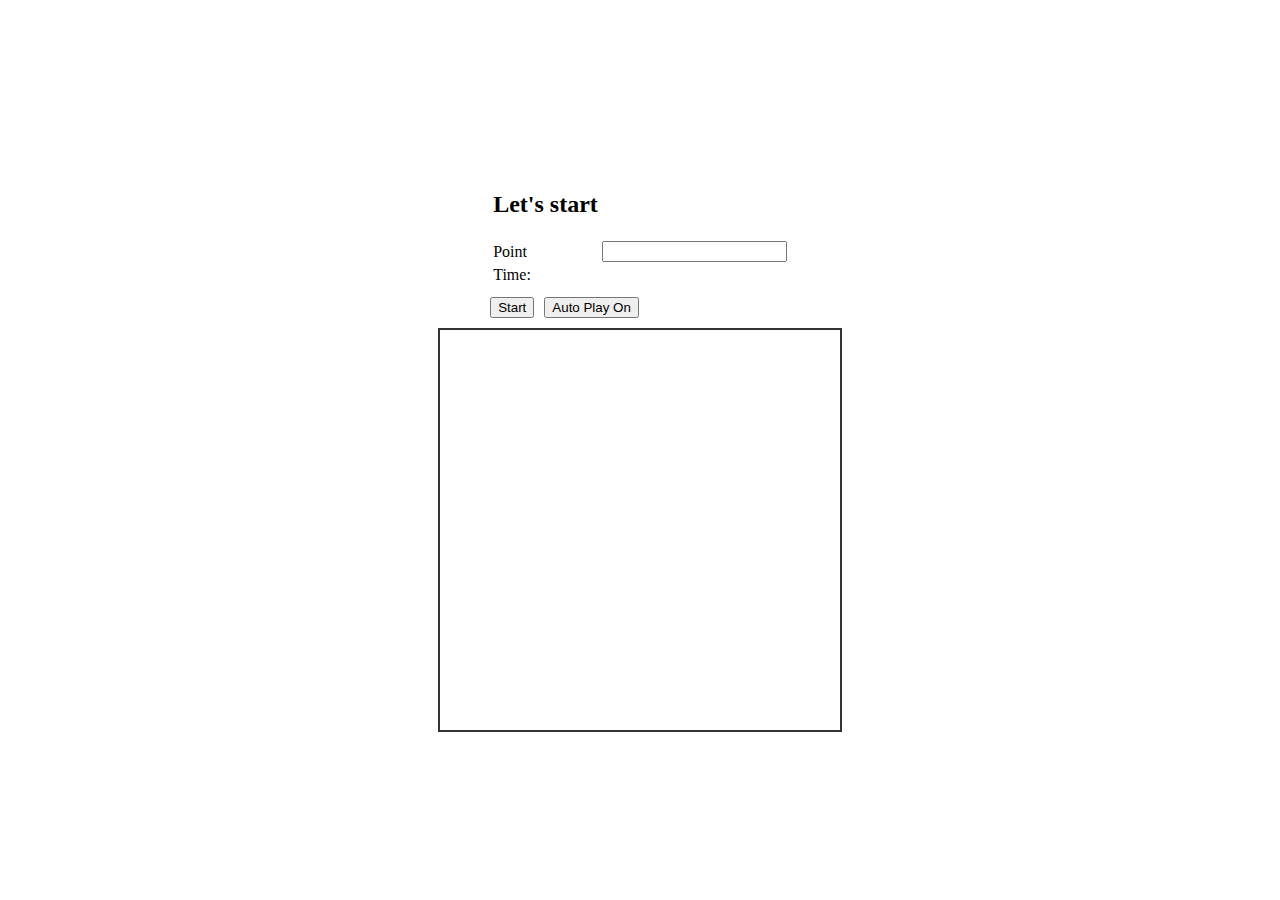
<file: index.html>
<!DOCTYPE html>
<html lang="en">
<head>
    <meta charset="UTF-8">
    <meta name="viewport" content="width=device-width, initial-scale=1.0">
    <title>Game</title>
    <link rel="stylesheet" href="style.css">
</head>
<body>
    <div id="header">

        <table>
            <tr>
                <td><div><h2 class="notification">Let's start</h2></div></td>
            </tr>
            <tr>
                <td>Point</td>
                <td><input type="number"  class="input-point"></td>
            </tr>
            <tr>
                <td>Time:</td>
                <td><span class="time-play"></span></td>
            </tr>
        </table>
        <div class="control-game">
                    <button class="start-game" onclick="startGame()">Start</button>
                    <button class="reset-game" onclick="resetGame()">Reset</button>
                    <button class="auto-play-on" onclick="AutoPlayOn(1)">Auto Play On</button>   
                    <button class="auto-play-off" onclick="AutoPlayOff()">Auto Play Off</button>
        </div>
    </div>
    <div id="body">
        <div class="square-container" id="squareContainer"></div>
    </div>
    <div class="footer">Next: <span class="next-point"></span></div>
    <script  src="./game.js"></script>
</body>
</html>
</file>
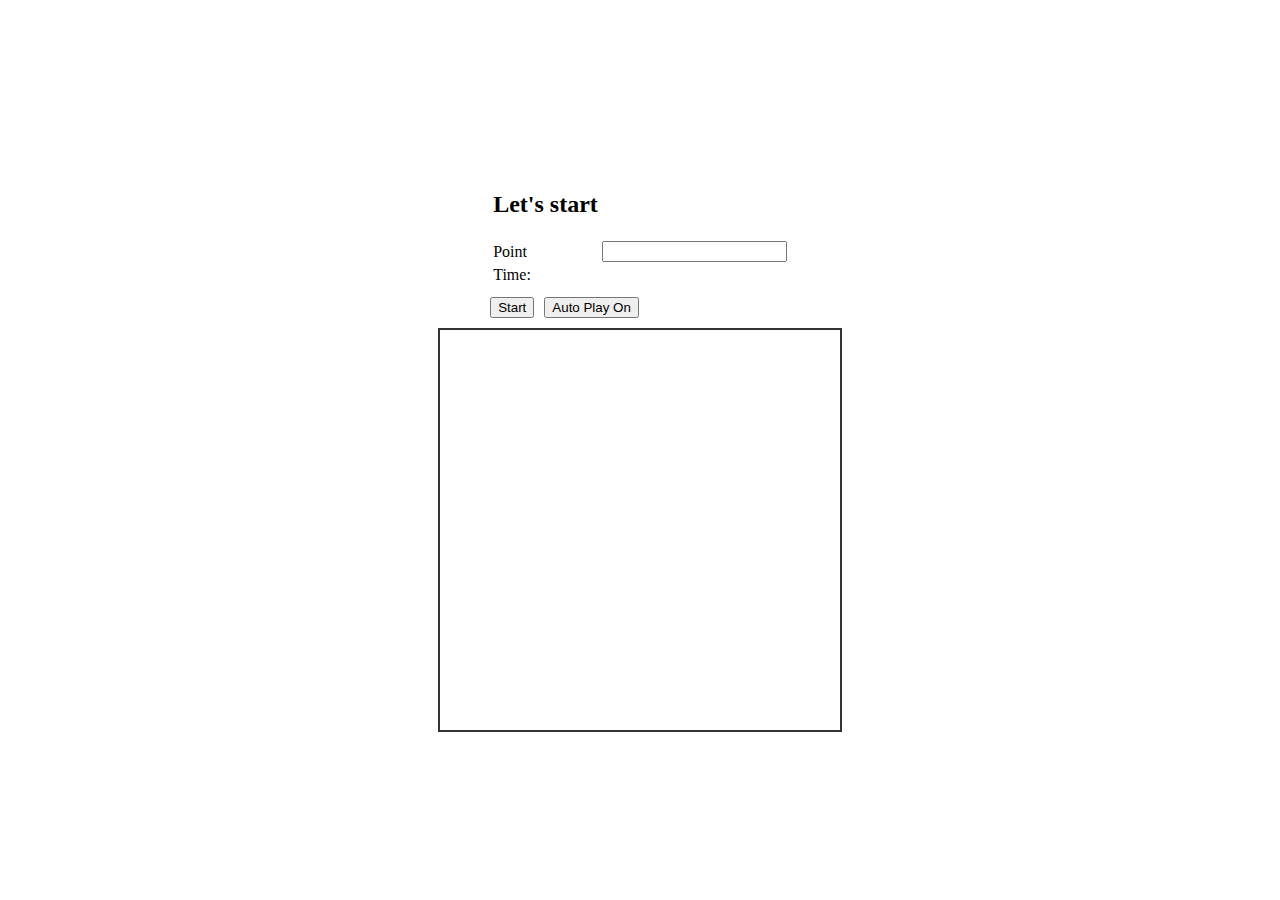
<file: game.html>
<!DOCTYPE html>
<html lang="en">
<head>
    <meta charset="UTF-8">
    <meta name="viewport" content="width=device-width, initial-scale=1.0">
    <title>Document</title>
    <link rel="stylesheet" href="style.css">
</head>
<body>
    <div id="header">

        <table>
            <tr>
                <td><div><h2 class="notification">Let's start</h2></div></td>
            </tr>
            <tr>
                <td>Point</td>
                <td><input type="number"  class="input-point"></td>
            </tr>
            <tr>
                <td>Time:</td>
                <td><span class="time-play"></span></td>
            </tr>
        </table>
        <div class="control-game">
                    <button class="start-game" onclick="startGame()">Start</button>
                    <button class="reset-game" onclick="resetGame()">Reset</button>
                    <button class="auto-play-on" onclick="AutoPlayOn(1)">Auto Play On</button>   
                    <button class="auto-play-off" onclick="AutoPlayOff()">Auto Play Off</button>
        </div>
    </div>
    <div id="body">
        <div class="square-container" id="squareContainer"></div>
    </div>
    <div class="footer">Next: <span class="next-point"></span></div>
    <script  src="./game.js"></script>
</body>
</html>
</file>
<file: style.css>
body {
    display: flex;
    flex-direction: column;
    justify-content: center;
    align-items: center;
    min-height: 100vh;
    margin: 0;
}

.square-container {
    width: 400px;
    height: 400px;
    border: 2px solid #333;
    position: relative; /* Important for positioning the circle */
    overflow: hidden; 
}

.circle {
    position: absolute;
    border-radius: 50%; /* Makes it a circle */
    border: 1px solid #ff6347;
    background-color: #ffffff;
    transition: opacity 3s; /* Smooth transition for visibility */
}

.reset-game, .auto-play-off{
    display: none; /* Initially hidden */

}

.control-game{
    display: flex;
    align-items: center;    
    gap: 10px;
    margin: 10px 0;
    
}


.true-click {
    opacity: 0;
    pointer-events: none;
    background-color: #ff6347;
}

.footer {
    display: none;
}
</file>
